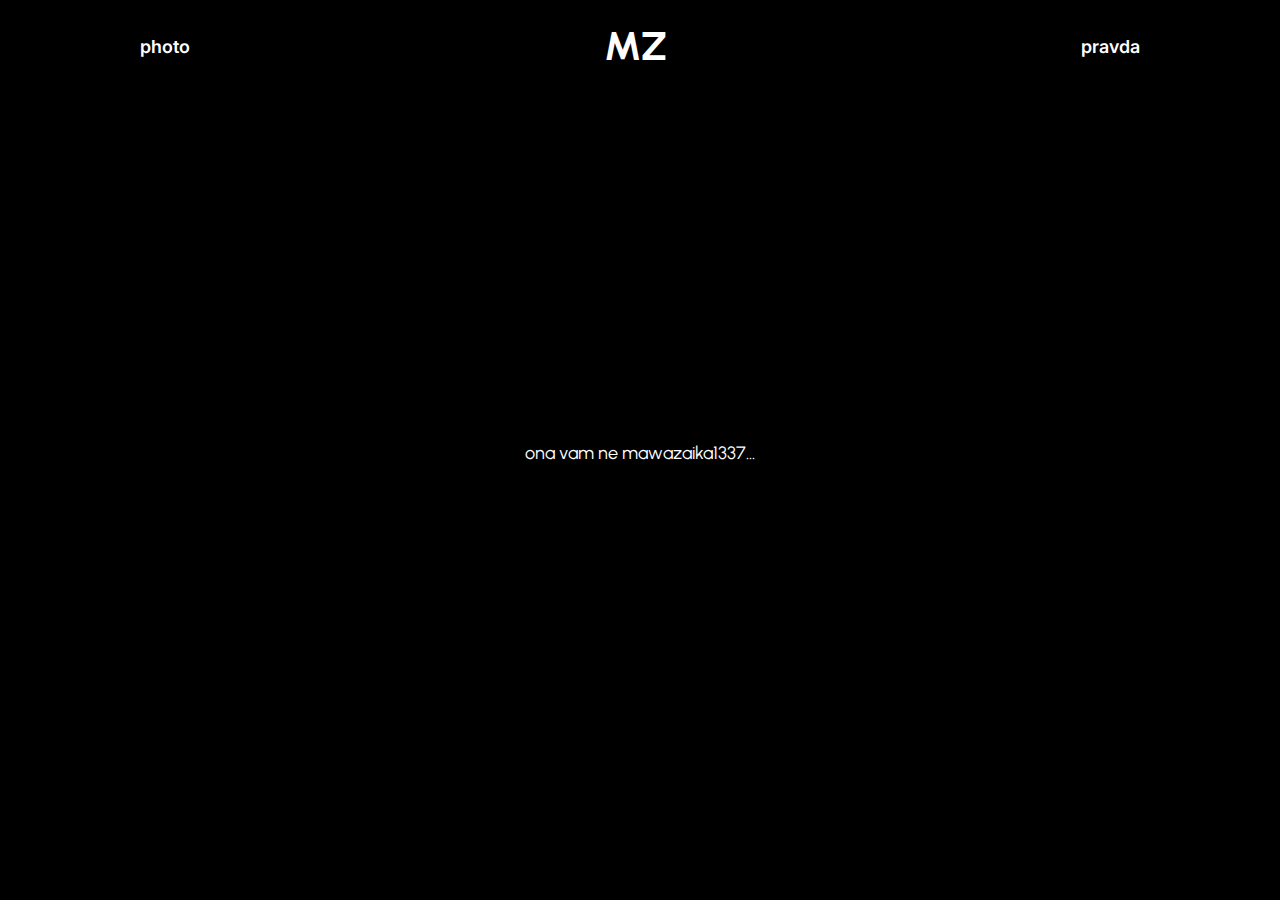
<file: index.html>
<!DOCTYPE html>
<html lang="en">
<head>
    <meta charset="UTF-8">
    <meta name="viewport" content="width=device-width, initial-scale=1.0">
    <title>mawa zaika</title>
    <link rel="stylesheet" href="style.css">
</head>
<body>
    <header id="header-section">
        <div class="container">
            <div class="nav_main">
                <ul class="nav_main_list">
                    <li class="nav_main_item">
                        <a href="photo.html" class="nav_main_link">photo</a>
                    </li>
                    <h1 class="nav_logo"><a href="index.html">MZ</a></h1>
                    <li class="nav_main_item">
                        <a href="pravda.html" class="nav_main_link">pravda</a>
                    </li>
                </ul>
            </div>
        </div>
    </header>
    <main>
        <section id="main-section">
            <div class="container">
                <div class="banner_info">
                    <div class="banner_header">ona vam ne mawazaika1337...</div>
                </div>
            </div>
        </section>
    </main>
</body>
</html>
</file>
<file: style.css>
@import url('https://fonts.googleapis.com/css2?family=Inter:wght@400;700&family=Righteous&family=Urbanist:wght@500;600&display=swap');

::-webkit-scrollbar { /* 1 - скроллбар */
    width: 1px;
    height: 1px;
    background-color: #000000;
  }

  ::-webkit-scrollbar-button { /* 2 - кнопка */

  }

  ::-webkit-scrollbar-track { /* 3 - трек */
  }

  ::-webkit-scrollbar-track-piece { /* 4 - видимая часть трека */
  }

  ::-webkit-scrollbar-thumb { /* 5 - ползунок */
    border-radius: 1px;
    background-color: #585858;
  }

  ::-webkit-scrollbar-corner { /* 6 - уголок */
  }

  ::-webkit-resizer { /* 7 - изменение размеров */
  }




*{
    margin: 0;
    padding: 0;
    block-size: border-box;
}

body {
color: white;
font: 500 16px/28px 'Urbanist',Arial,Helvetica, sans-serif;;
background-color: #000000;
}
a {
    color: inherit;
    text-decoration: none;
    transition: .4s;
} 

ul li,
ol li {
    list-style-type: none;
}

img {
    max-width: 100%;
    min-height: 100%;
}

button {
    display: block;
    border: none;
    color: inherit;
    font: inherit;
    background-color: transparent;
    transition: .4s;
    cursor: pointer;
}

#header-section{
    padding: 32px 0;
}

.container{
    max-width: 1000px;
    margin: 0 auto;
    padding: 0 15px;
}

.nav_main, .nav_main_list, .nav_main_item {
    display: flex;
    justify-content: space-between;
    align-items: center;
}

.nav_main_list{
    flex-grow: 1;
}

.nav_main_item {
    
    font: 600 18px 'Inter',Arial,Helvetica, sans-serif;
}

.nav_main_list h1 {
    font-size: 40px;
}


.nav_main_link{
    cursor: pointer;
}

.nav_main_link_selected {
    color: #c99e71;
cursor: default;
}

.nav_main_link:hover{
    color: #c99e71;
}




.banner_info{
    margin-top: 35%;
    text-align: center;
}

.banner_header{
    font: 18px 'Urbanist', sans-serif;
}

.photo_list{
    height:290px ;
    width:290px ;
    display: flex;
    gap: 50px;
    padding-top: 45px;
}


.list, .list2, .list3{
    height:300px ;
    width:300px ;
    display: flex;
    gap: 50px;
    padding-top: 45px;
}

.card{
    background-color: #fff;
    width: 800px;
    height: 100px;
    margin: 0 auto;
    border-radius: 45px;
}

.card__wrraper{ 
    color: #000000;
}

.card__img{
  border-radius: 100%;
  width: 70px;
  height: 70px;
  padding: 15px;
}

.card__name{
    font-size: 24px;
    letter-spacing: 0.4px;
    padding-top: 33px;
}

.box1{
    display: flex;
}

.card__text{
    padding-left: 80px;
    padding-top: 7px;
    font-size: 18px;
    letter-spacing: -0.6px;
    font-family: 'Inter', sans-serif;
}

.card__first{
    padding-top: 40px;
    padding-bottom: 30px;
}

.card__text2{
    padding-left: 150px;
    padding-top: 33px;
    font-size: 18px;
    letter-spacing: -0.6px;
    font-family: 'Inter', sans-serif;
}

.card__second{
    padding-bottom: 30px;
}

.card__text3{
    padding-left: 150px;
    padding-top: 33px;
    font-size: 18px;
    letter-spacing: -0.6px;
    font-family: 'Inter', sans-serif;
}
</file>
